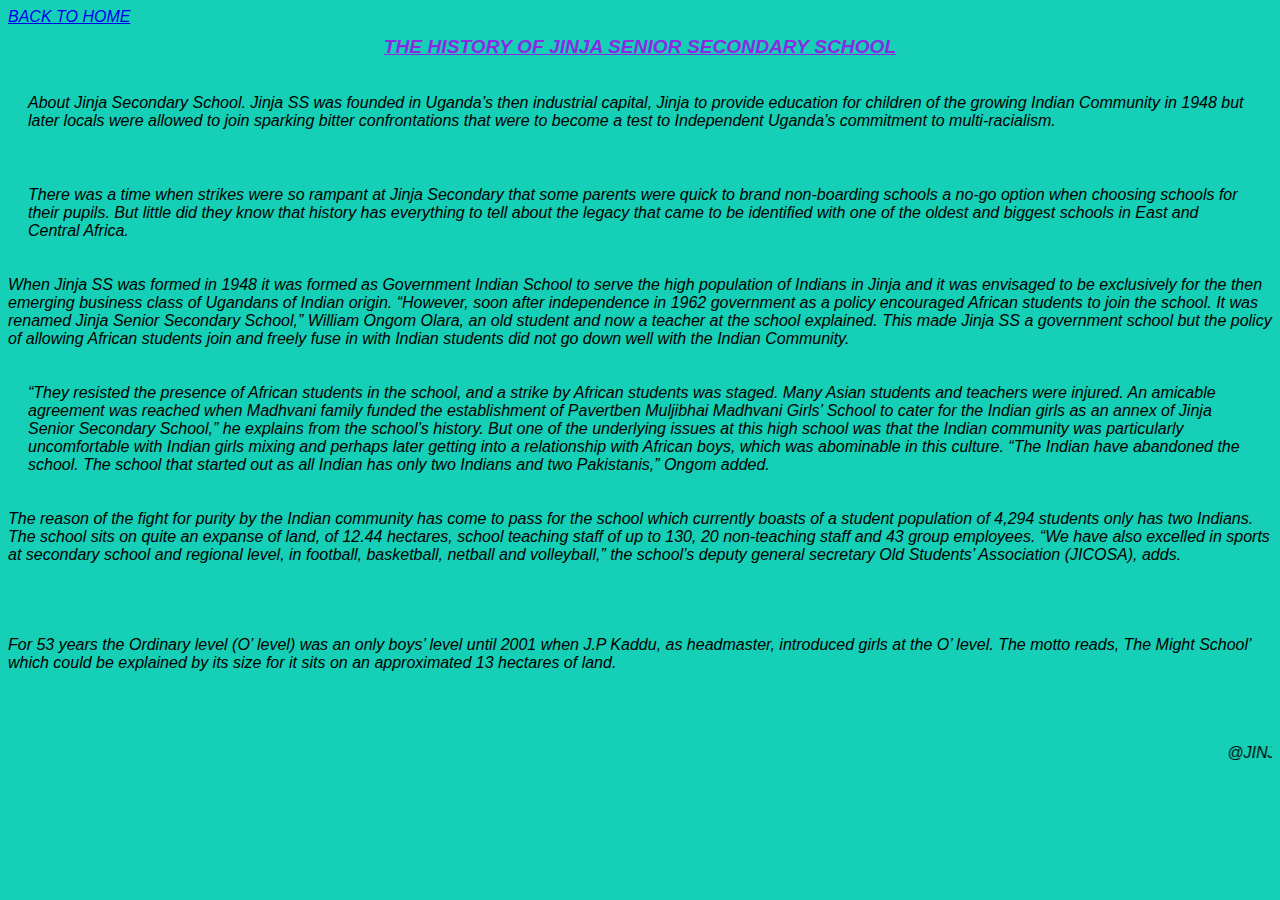
<file: Desktop/assign web/About.html>
<!DOCTYPE html>
<html lang="en">
<head>
    <meta charset="UTF-8">
    <meta http-equiv="X-UA-Compatible" content="IE=edge">
    <meta name="viewport" content="width=device-width, initial-scale=1.0">
    <title>Document</title>
    <link rel="stylesheet" href="style.css">
    </head>
    <body>
        <div>
            <a href="home.html">BACK TO HOME</a>
        </div>
        <h2>THE HISTORY OF JINJA SENIOR SECONDARY SCHOOL</h2>
        <div>

            <p>About Jinja Secondary School.
                Jinja SS was founded in Uganda’s then industrial capital, Jinja to provide education for children of the growing Indian Community in 1948 but later locals were allowed to join sparking bitter confrontations that were to become a test to Independent Uganda’s commitment to multi-racialism.
                </p><p>
                There was a time when strikes were so rampant at Jinja Secondary that some parents were quick to brand non-boarding schools a no-go option when choosing schools for their pupils.
                
                But little did they know that history has everything to tell about the legacy that came to be identified with one of the oldest and biggest schools in East and Central Africa.
            </p>
                When Jinja SS was formed in 1948 it was formed as Government Indian School to serve the high population of Indians in Jinja and it was envisaged to be exclusively for the then emerging business class of Ugandans of Indian origin.
                
                “However, soon after independence in 1962 government as a policy encouraged African students to join the school. It was renamed Jinja Senior Secondary School,” William Ongom Olara, an old student and now a teacher at the school explained.
                This made Jinja SS a government school but the policy of allowing African students join and freely fuse in with Indian students did not go down well with the Indian Community.
                <p>
                “They resisted the presence of African students in the school, and a strike by African students was staged. Many Asian students and teachers were injured. An amicable agreement was reached when Madhvani family funded the establishment of Pavertben Muljibhai Madhvani Girls’ School to cater for the Indian girls as an annex of Jinja Senior Secondary School,” he explains from the school’s history.
                
                But one of the underlying issues at this high school was that the Indian community was particularly uncomfortable with Indian girls mixing and perhaps later getting into a relationship with African boys, which was abominable in this culture.
                “The Indian have abandoned the school. The school that started out as all Indian has only two Indians and two Pakistanis,” Ongom added.
                </p>
                The reason of the fight for purity by the Indian community has come to pass for the school which currently boasts of a student population of 4,294 students only has two Indians. The school sits on quite an expanse of land, of 12.44 hectares, school teaching staff of up to 130, 20 non-teaching staff and 43 group employees.
               
                
                “We have also excelled in sports at secondary school and regional level, in football, basketball, netball and volleyball,” the school’s deputy general secretary Old Students’ Association (JICOSA), adds.
            </p>
                For 53 years the Ordinary level (O’ level) was an only boys’ level until 2001 when J.P Kaddu, as headmaster, introduced girls at the O’ level. The motto reads, The Might School’ which could be explained by its size for it sits on an approximated 13 hectares of land. </p>
           
    
<marquee direction="regional">@JINJA SSS</marquee>
    
</body>
</html>
</file>
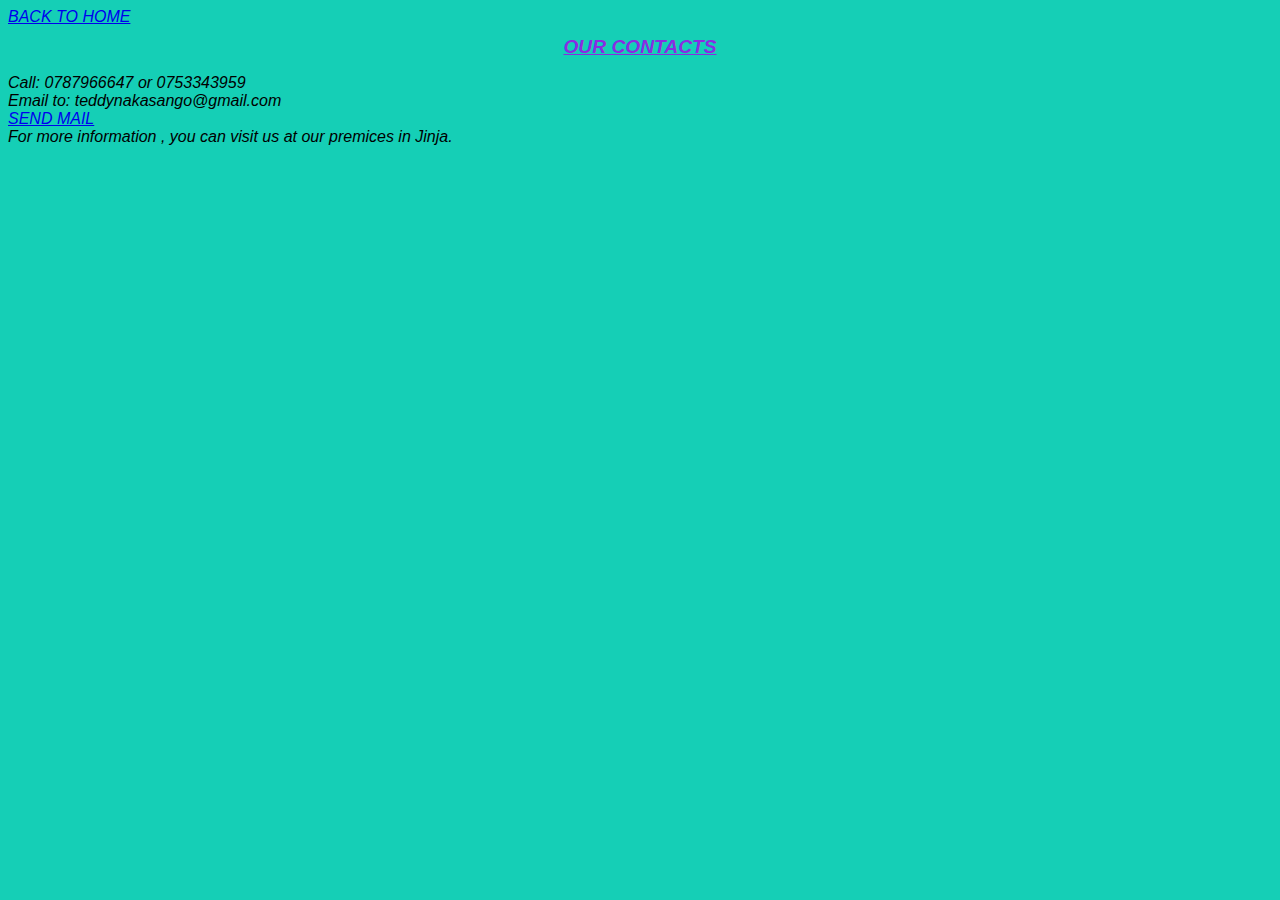
<file: Desktop/assign web/contact.html>
<!DOCTYPE html>
<html lang="en">
<head>
    <meta charset="UTF-8">
    <meta http-equiv="X-UA-Compatible" content="IE=edge">
    <meta name="viewport" content="width=device-width, initial-scale=1.0">
    <title>Document</title>
    <link rel="stylesheet" href="style.css">
</head>
<body>
    <a href="home.html">BACK TO HOME</a>
    <h2>OUR CONTACTS</h2>
    Call: 0787966647 or 0753343959 <br>
    Email to: teddynakasango@gmail.com  <br>
    <a href="mailto: teddynakasango@gmail.com">SEND MAIL</a><br>
   For more information , you can visit us at our premices in Jinja.
</body>
</html>
</file>
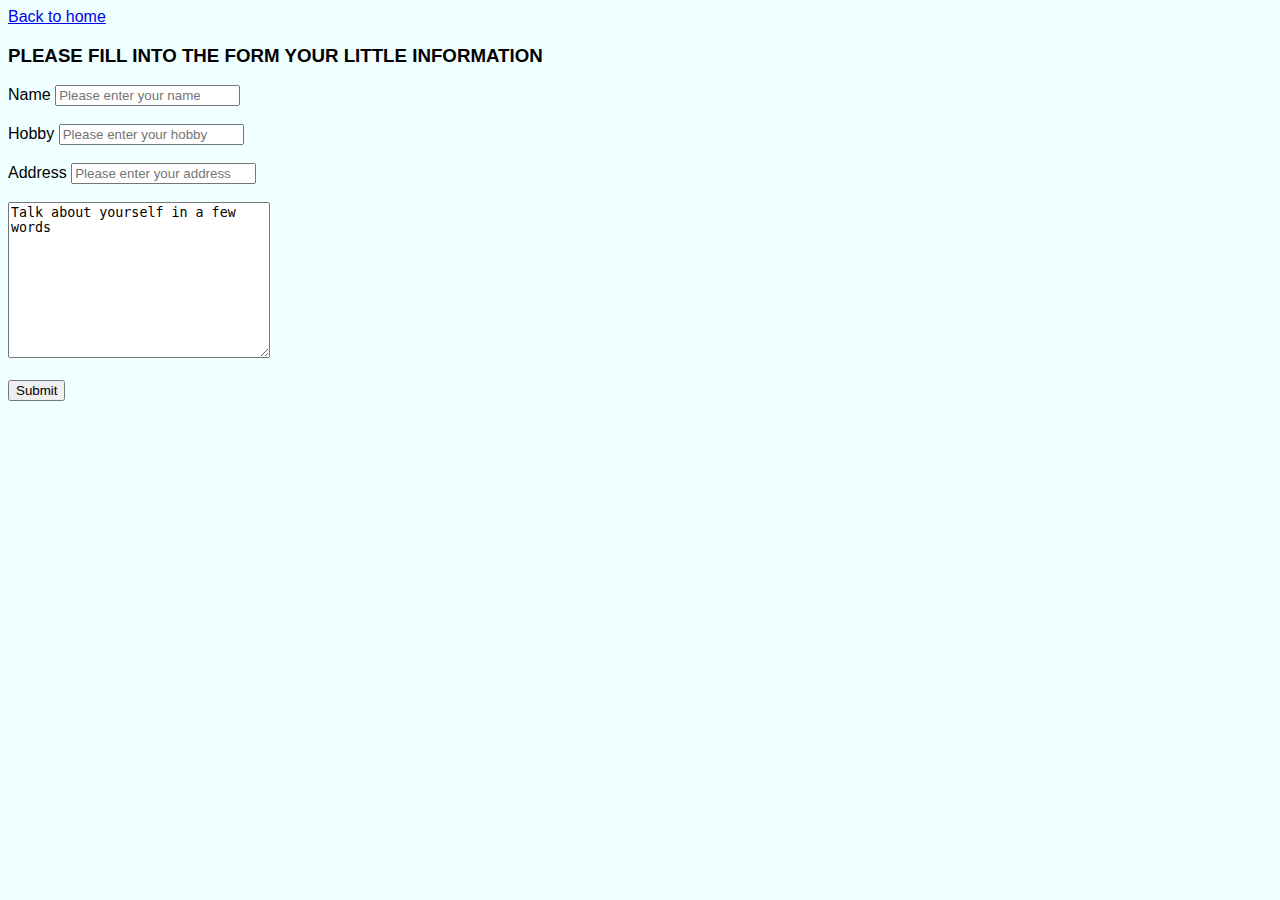
<file: Desktop/rev/form.html>
<!DOCTYPE html>
<html lang="en">
<head>
    <meta charset="UTF-8">
    <meta http-equiv="X-UA-Compatible" content="IE=edge">
    <meta name="viewport" content="width=device-width, initial-scale=1.0">
    <title>Welcome to my page</title>
    <link href="https://cdn.jsdelivr.net/npm/bootstrap@5.1.3/dist/css/bootstrap.min.css"
     rel="stylesheet" 
    integrity="sha384-1BmE4kWBq78iYhFldvKuhfTAU6auU8tT94WrHftjDbrCEXSU1oBoqyl2QvZ6jIW3" 
    crossorigin="anonymous">
    <link rel="stylesheet" href="style.css">
    

</head>
<body >
   <a href="home.html" class="b-b-2">Back to home</a>
    <h3>PLEASE FILL INTO THE FORM YOUR LITTLE INFORMATION</h3>
    <form action="get" class="m-2text-danger">
        <label for="name" class="m-2 ">Name</label>
        <input type="text" name="name" placeholder="Please enter your name" required><br><br>
        <label for="hobby" class="m-2 ">Hobby</label>
        <input type="text" name="hobby" placeholder="Please enter your hobby" required><br><br>
        <label for="address" class="m-2 ">Address</label>
        <input type="text" name="address" placeholder="Please enter your address" required><br><br>
        <textarea name="hobby"  cols="30" rows="10" class="m-2 ">Talk about yourself in a few words</textarea>
        <br>
        <br>        
        <button type="submit" value="submit" name="submit" class="btn btn primary">Submit</button>
    </form>
    
</body>
</html>
</file>
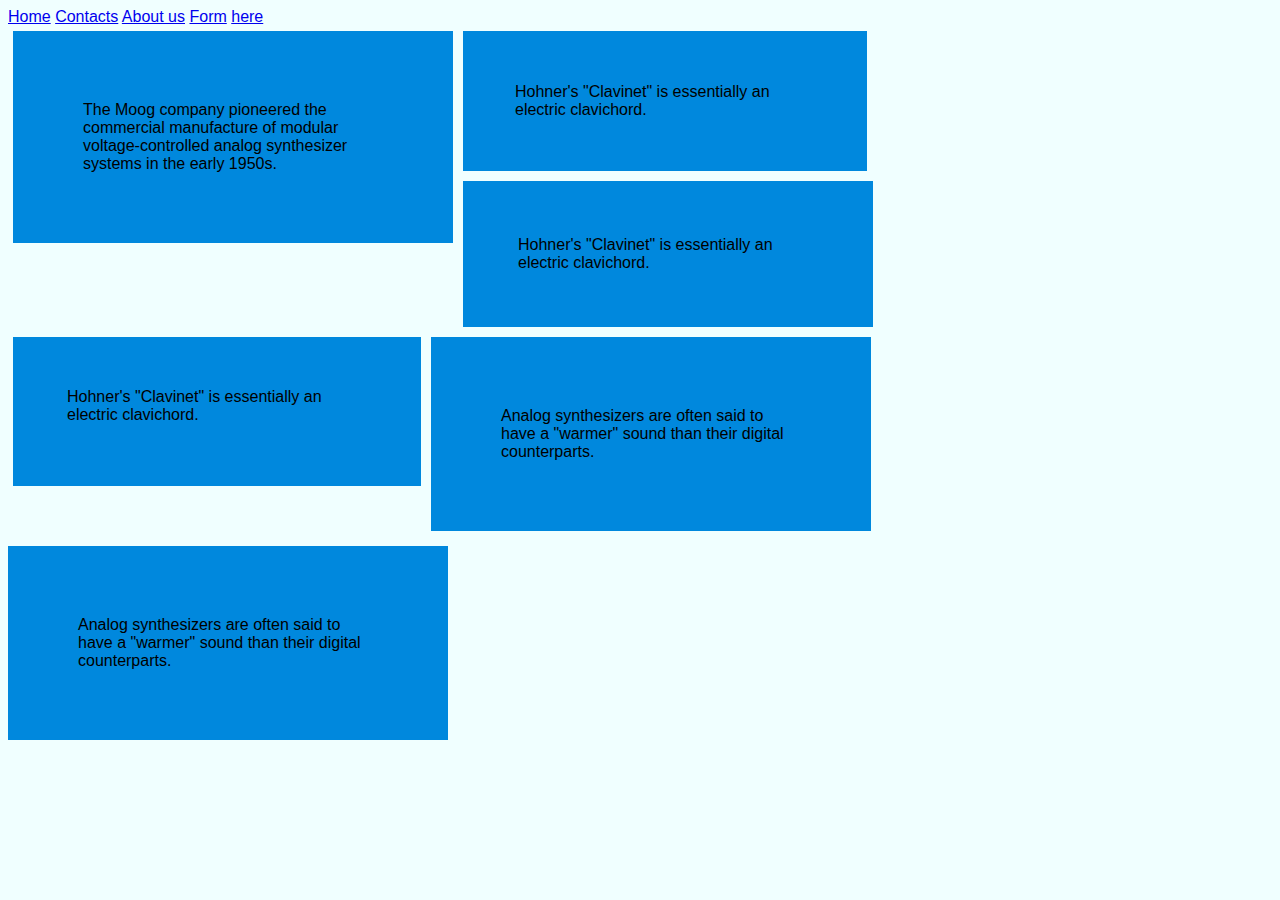
<file: Desktop/rev/home.html>
<!DOCTYPE html>
<html lang="en">
<head>
    <meta charset="UTF-8">
    <meta http-equiv="X-UA-Compatible" content="IE=edge">
    <meta name="viewport" content="width=device-width, initial-scale=1.0">
    <title>Document</title>
    <link href="https://cdn.jsdelivr.net/npm/bootstrap@5.1.3/dist/css/bootstrap.min.css"
     rel="stylesheet" 
    integrity="sha384-1BmE4kWBq78iYhFldvKuhfTAU6auU8tT94WrHftjDbrCEXSU1oBoqyl2QvZ6jIW3" 
    crossorigin="anonymous">
    <link rel="stylesheet" href="style.css">

</head>
<body>
    <div class="container">
        <a href="#">Home</a>
        <a href="#">Contacts</a>
        <a href="#">About us</a>
        <a href="form.html" target="_blank">Form</a>
        <a href="mailto:teddynakasango@gmail.com">here</a>
      
    </div>
    <div>
    <div>
        <p>The Moog company pioneered the commercial
         manufacture of modular voltage-controlled 
         analog synthesizer systems in the early 
         1950s.</p>
        </div>
        <p class="one">Hohner's "Clavinet" is essentially an 
            electric clavichord.</p>
           <p class="two">Hohner's "Clavinet" is essentially an 
            electric clavichord.</p>
           <p class="three">Hohner's "Clavinet" is essentially 
            an electric clavichord.</p>
        
                <p>Analog synthesizers are often said to have a 
                 "warmer" sound than their digital 
                 counterparts.</p> 
                <p class="example">Analog synthesizers are often 
                 said to have a "warmer" sound than their 
                 digital counterparts.</p> 
                </div>
                
                 
</body>
</html>
</file>
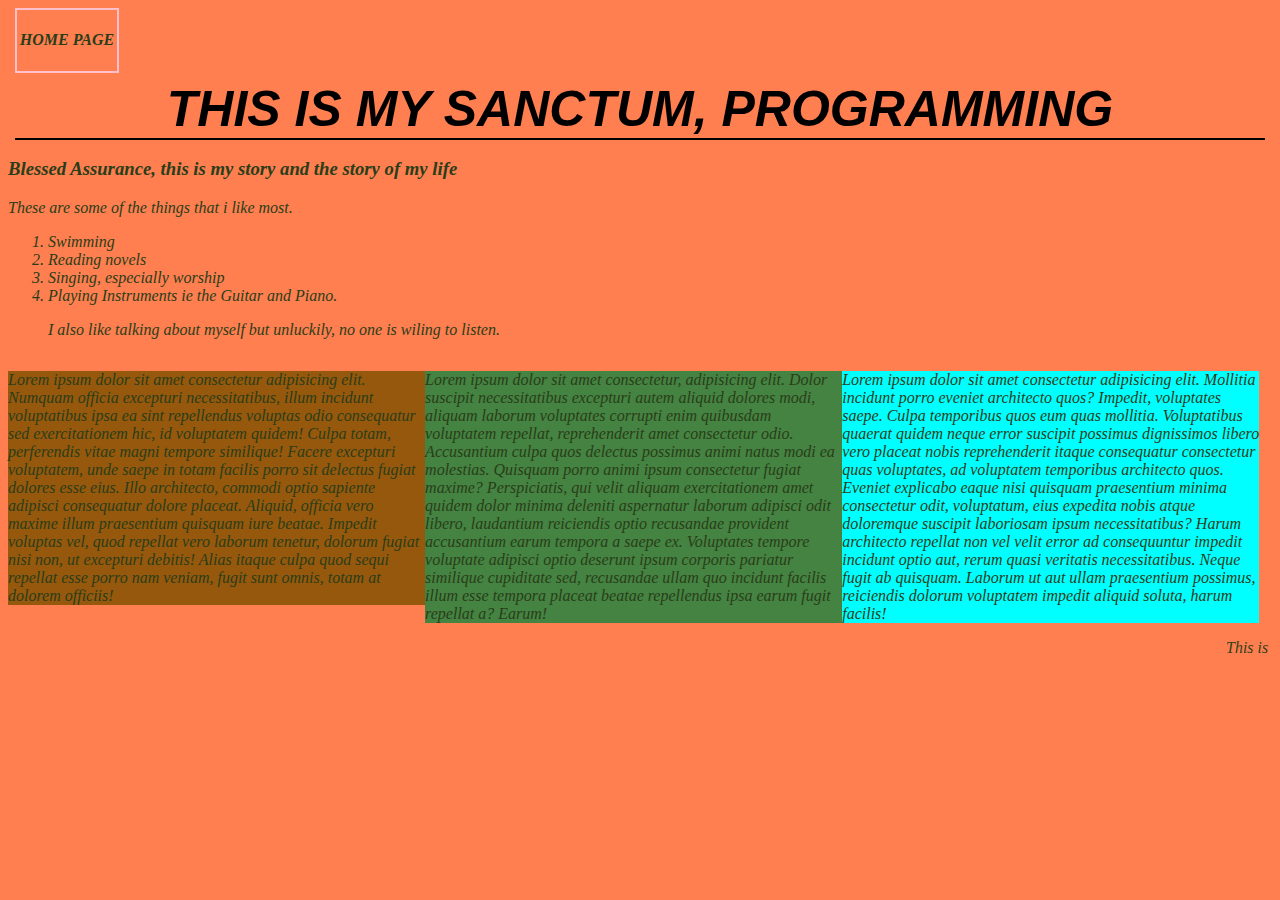
<file: Desktop/cssweb/tedy/home.html>
<!DOCTYPE html>
<html lang="en">
<head>
    <meta charset="UTF-8">
    <meta http-equiv="X-UA-Compatible" content="IE=edge">
    <meta name="viewport" content="width=device-width, initial-scale=1.0">
    <title>My repository</title>
    <link rel="stylesheet" href="STYLE.CSS">
</head>
<body>
    <div>
        <h4>HOME PAGE</h4>
    </div>
    <h1>THIS IS MY SANCTUM, PROGRAMMING</h1>

    <H3>Blessed Assurance, this is my story and the story of my life</H3>
    <p>These are some of the things that i like most.</p>
    <ol>
        <li>Swimming</li>
        <li>Reading novels</li>
        <li>Singing, especially worship</li>
        <li>Playing Instruments ie the Guitar and Piano.</li>
        <P>I also like talking about myself but unluckily, no one is wiling to listen.</P>
    </ol>
    <p class="one">Lorem ipsum dolor sit amet consectetur adipisicing elit. Numquam officia excepturi necessitatibus, illum incidunt voluptatibus ipsa ea sint repellendus voluptas odio consequatur sed exercitationem hic, id voluptatem quidem! Culpa totam, perferendis vitae magni tempore similique! Facere excepturi voluptatem, unde saepe in totam facilis porro sit delectus fugiat dolores esse eius. Illo architecto, commodi optio sapiente adipisci consequatur dolore placeat. Aliquid, officia vero maxime illum praesentium quisquam iure beatae. Impedit voluptas vel, quod repellat vero laborum tenetur, dolorum fugiat nisi non, ut excepturi debitis! Alias itaque culpa quod sequi repellat esse porro nam veniam, fugit sunt omnis, totam at dolorem officiis!</p>
    <p class="two">Lorem ipsum dolor sit amet consectetur, adipisicing elit. Dolor suscipit necessitatibus excepturi autem aliquid dolores modi, aliquam laborum voluptates corrupti enim quibusdam voluptatem repellat, reprehenderit amet consectetur odio. Accusantium culpa quos delectus possimus animi natus modi ea molestias. Quisquam porro animi ipsum consectetur fugiat maxime? Perspiciatis, qui velit aliquam exercitationem amet quidem dolor minima deleniti aspernatur laborum adipisci odit libero, laudantium reiciendis optio recusandae provident accusantium earum tempora a saepe ex. Voluptates tempore voluptate adipisci optio deserunt ipsum corporis pariatur similique cupiditate sed, recusandae ullam quo incidunt facilis illum esse tempora placeat beatae repellendus ipsa earum fugit repellat a? Earum!</p>
    <p class="three">Lorem ipsum dolor sit amet consectetur adipisicing elit. Mollitia incidunt porro eveniet architecto quos? Impedit, voluptates saepe. Culpa temporibus quos eum quas mollitia. Voluptatibus quaerat quidem neque error suscipit possimus dignissimos libero vero placeat nobis reprehenderit itaque consequatur consectetur quas voluptates, ad voluptatem temporibus architecto quos. Eveniet explicabo eaque nisi quisquam praesentium minima consectetur odit, voluptatum, eius expedita nobis atque doloremque suscipit laboriosam ipsum necessitatibus? Harum architecto repellat non vel velit error ad consequuntur impedit incidunt optio aut, rerum quasi veritatis necessitatibus. Neque fugit ab quisquam. Laborum ut aut ullam praesentium possimus, reiciendis dolorum voluptatem impedit aliquid soluta, harum facilis!</p>
    
<marquee >This is my Story @teddywarrens....</marquee>
</body>
</html>
</file>
<file: Desktop/assign web/style.css>
p{
    
    padding: 20px;
    
    text-align: left;
    border-radius: 10px;

    
}
li.one, li.two, li.three{
    display: inline;
    text-align: left;
    text-transform: capitalize;
    
}
body{
    background-color: rgb(21, 207, 182);
    font-family: 'Gill Sans', 'Gill Sans MT', Calibri, 'Trebuchet MS', sans-serif;
    font-style: oblique;
}
h2{
    text-align: center;
    border-bottom: 2px;
    color: blueviolet;
    margin-top: 10px;
    text-decoration: underline;
    font-size: larger;
    font-style: oblique;
    font-family: Arial, "Helvetica Neue", Helvetica, sans-serif;
    border-top: 2px;
}
h1{
    border: 5px solid #cccccc;
    padding: 20px;
    width: 275px;
    text-align: center;
    border-radius: 10px;
    -moz-border-radius: 10px;
    -webkit-border-radius: 10px;
}
    

div{
    border-top: 2px black;
}
</file>
<file: Desktop/rev/style.css>
body{
    background-color: azure;
    font-family: 'Gill Sans', 'Gill Sans MT', Calibri, 'Trebuchet MS', sans-serif;
    font-weight: 200;
    text-align: absolute;
    
}

.cantainer{
    text-align: center;
    
}
div.box {
    height: 300px;
    width: 300px;
    background-color: #bbbbaa;}
    p {
    height: 75%;
    width: 75%;
    background-color: #0088dd;
border-width: 2px;
float: left;
margin: 5px;
padding: 5px;
overflow: auto;
width: 100%;}
p.one {
    border-width: 2px;}
    p.two {
    border-width: thick;}
    p.three {
        border-width: 1px 4px 12px 4px;}
        
            p {
            width: 300px;
            padding: 50px;
            border: 20px solid #0088dd;
                float: left;
        }
            p.example {
            margin: 10px auto 10px auto;
            text-align: left;}
</file>
<file: Desktop/cssweb/tedy/STYLE.CSS>
body{
    background-color: coral;
    font-style: oblique;
    color: rgb(42, 61, 25);
}
h1{
    text-align: center;
    font-size: 50px;
    font-family: 'Gill Sans', 'Gill Sans MT', Calibri, 'Trebuchet MS', sans-serif;
    font-style: oblique;
    color: black;
    border-bottom:2px solid #000 ;
    margin: 7px;
}
.one, .two, .three{
    float: left;
    width: 33%;
}
p.one{
    background-color: rgb(150, 88, 12);
}
p.two{
    background-color: rgb(68, 131, 65);
}
p.three{
    background-color: aqua;
}
marquee{
    direction: right;
}
div{
    width: 100px;
    border: 2px solid pink;
   text-align: center;
    margin: 7px;
    text-shadow: 1px;
}
</file>
